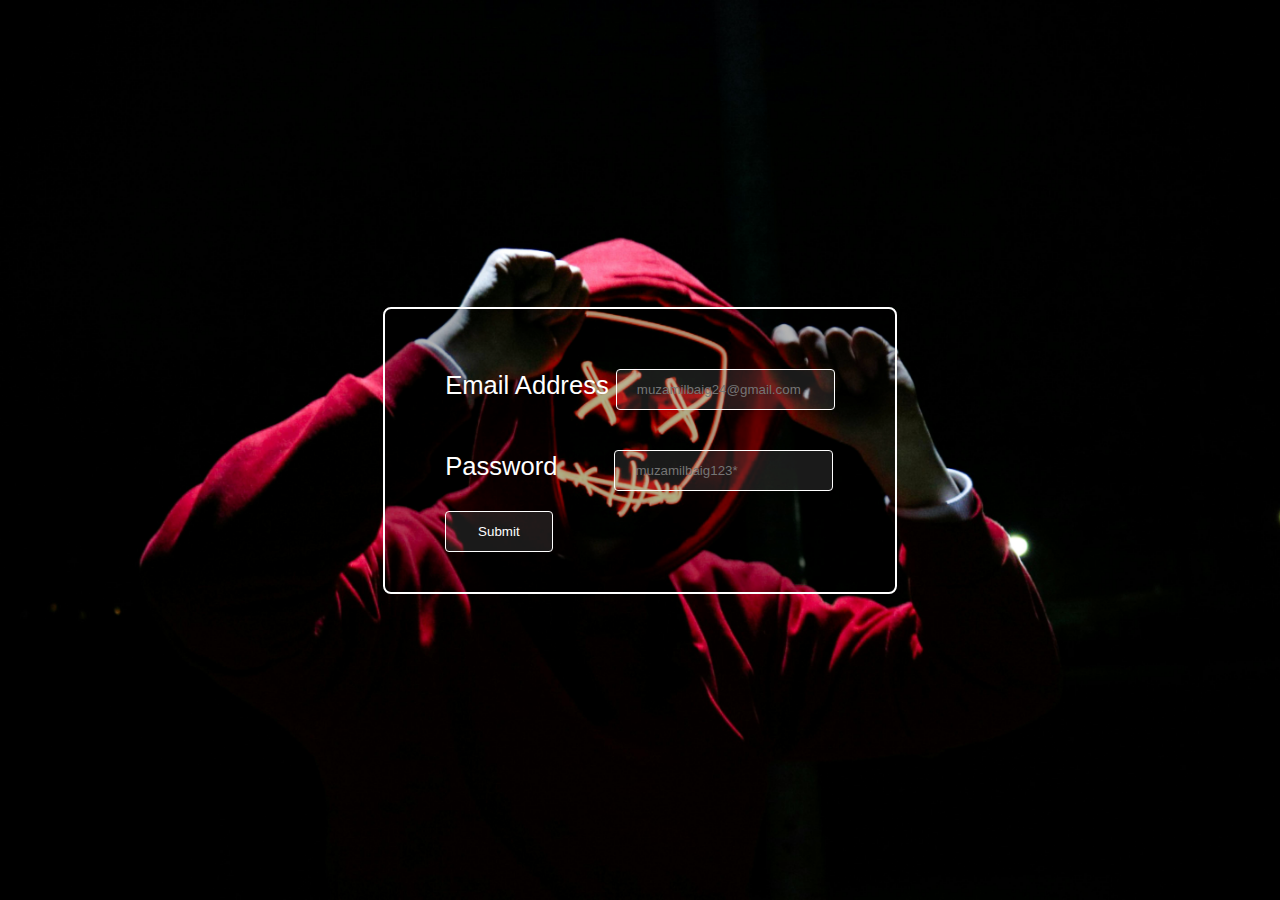
<file: index.html>
<!DOCTYPE html>
<html lang="en">
<head>
    <meta charset="UTF-8">
    <meta name="viewport" content="width=device-width, initial-scale=1.0">
    <title>Sign in</title>
    <link rel="stylesheet" href="style.css">
</head>
<body>
    
    <div class="error show">
       <h1> Error Invalid Input Field </h1>
    </div>
        <div class="container">

            <div class="form">
                <label>Email Address <input type="email" placeholder="muzamilbaig24@gmail.com" id="email-id"></label>
                <label> Password &nbsp;&nbsp;&nbsp;&nbsp;&nbsp;&nbsp; <input type="password" placeholder="muzamilbaig123*" id="password-id"></label>
                <button onclick="submitInput()">Submit</button>
            </div>
        </div>

    <script src="app.js"></script>
</body>
</html>
</file>
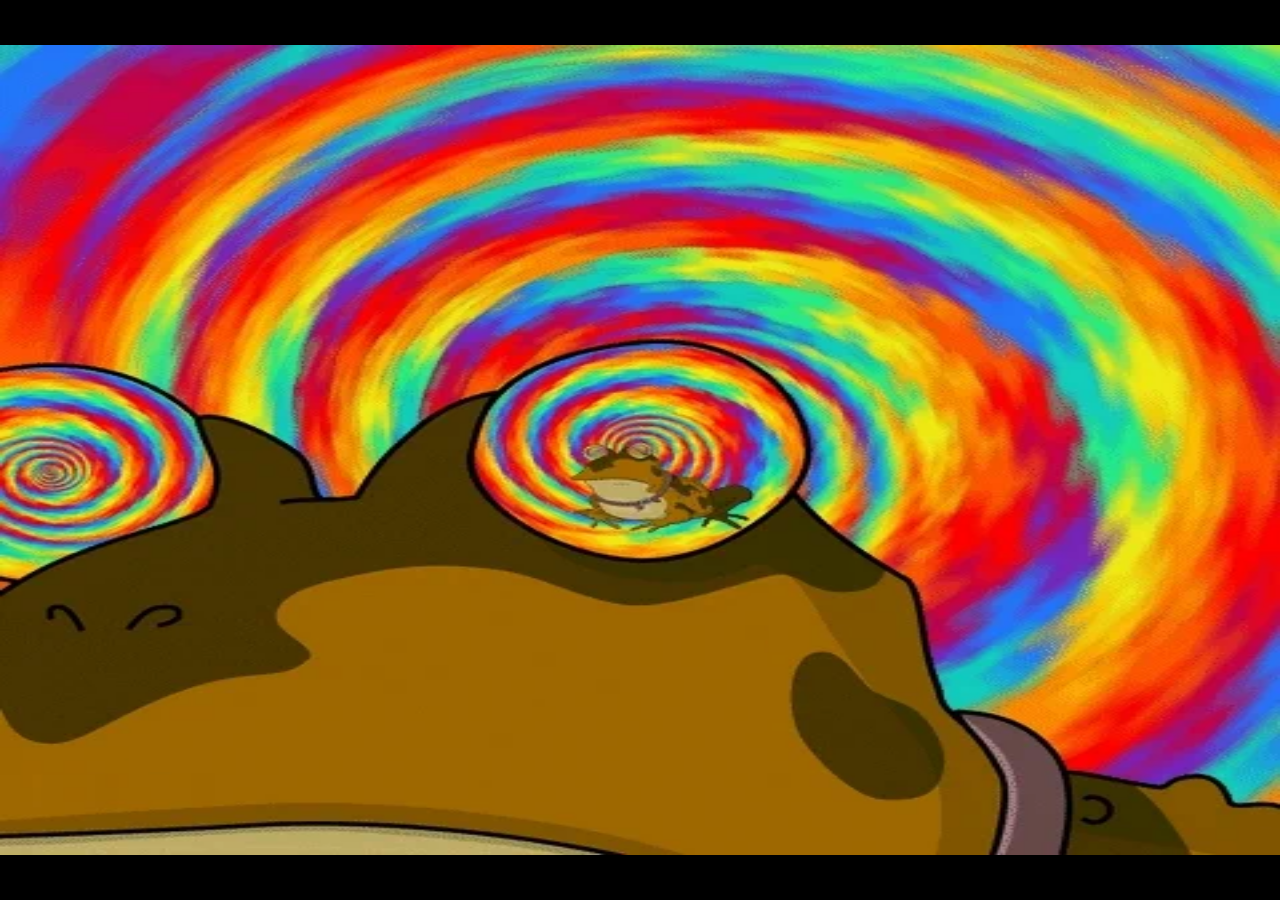
<file: submited.html>
<!DOCTYPE html>
<html lang="en">
<head>
    <meta charset="UTF-8">
    <meta name="viewport" content="width=device-width, initial-scale=1.0">
    <title>Your Form Succefully Submited</title>
    <style>
        *{
            margin: 0;
            padding: 0;
            box-sizing: border-box;
        }
        div{
            width: 100vw;
            height: 100vh;
            background-color: #000;
            display: flex;
            align-items: center;
        }
        div img{
            width: 100%;
            height: 90%;
        }
    </style>
</head>
<body>
    <div>
    <img src="images/submited.webp" alt="form submited" />
</div>
</body>
</html>
</file>
<file: style.css>
*{
    margin: 0;
    padding: 0;
    box-sizing: border-box;
    font-family: sans-serif;
}
.error{
    width: 30%;
    padding: 40px;
    border: 4px solid red;
    position: absolute;
    top: 0;
    left: 50%;
    transform: translate(-50%, 0%);
    border-radius: 8px;
    color: #fff;
    text-align: center;
}
.show{
    display: none;
}
.container{
    width: 100vw;
    height: 100vh;
    display: flex;
    justify-content: center;
    align-items: center;
    background-image: url(images/bg.jpg);
    background-repeat: no-repeat;
    background-size: cover;
}

.form{
    display: flex;
    flex-direction: column;
    border: 2px solid #fff;
    color: #fff;
    background-color: rgba(0, 0, 0, 0.3);
    /* height: 40vh; */
    padding: 40px;
    border-radius: 8px;
}
.form::placeholder{
    color: #fff;
}
.form label{
    padding: 20px;
    font-size: 1.6rem;
    cursor: pointer;
}
.form input{
    background-color: rgba(255, 255, 255, 0.1);
    border: 1px solid #fff;
    padding: 12px 20px;
    border-radius: 4px;
}
.form input:focus{
    color: #fff;
}
button{
    color: #fff;
    width: 25%;
    margin-left: 20px;
    cursor: pointer;
    padding: 12px 0px;
    background-color: rgba(255, 255, 255, 0.1);
    border: 1px solid #fff;
    border-radius: 4px;

}
</file>
